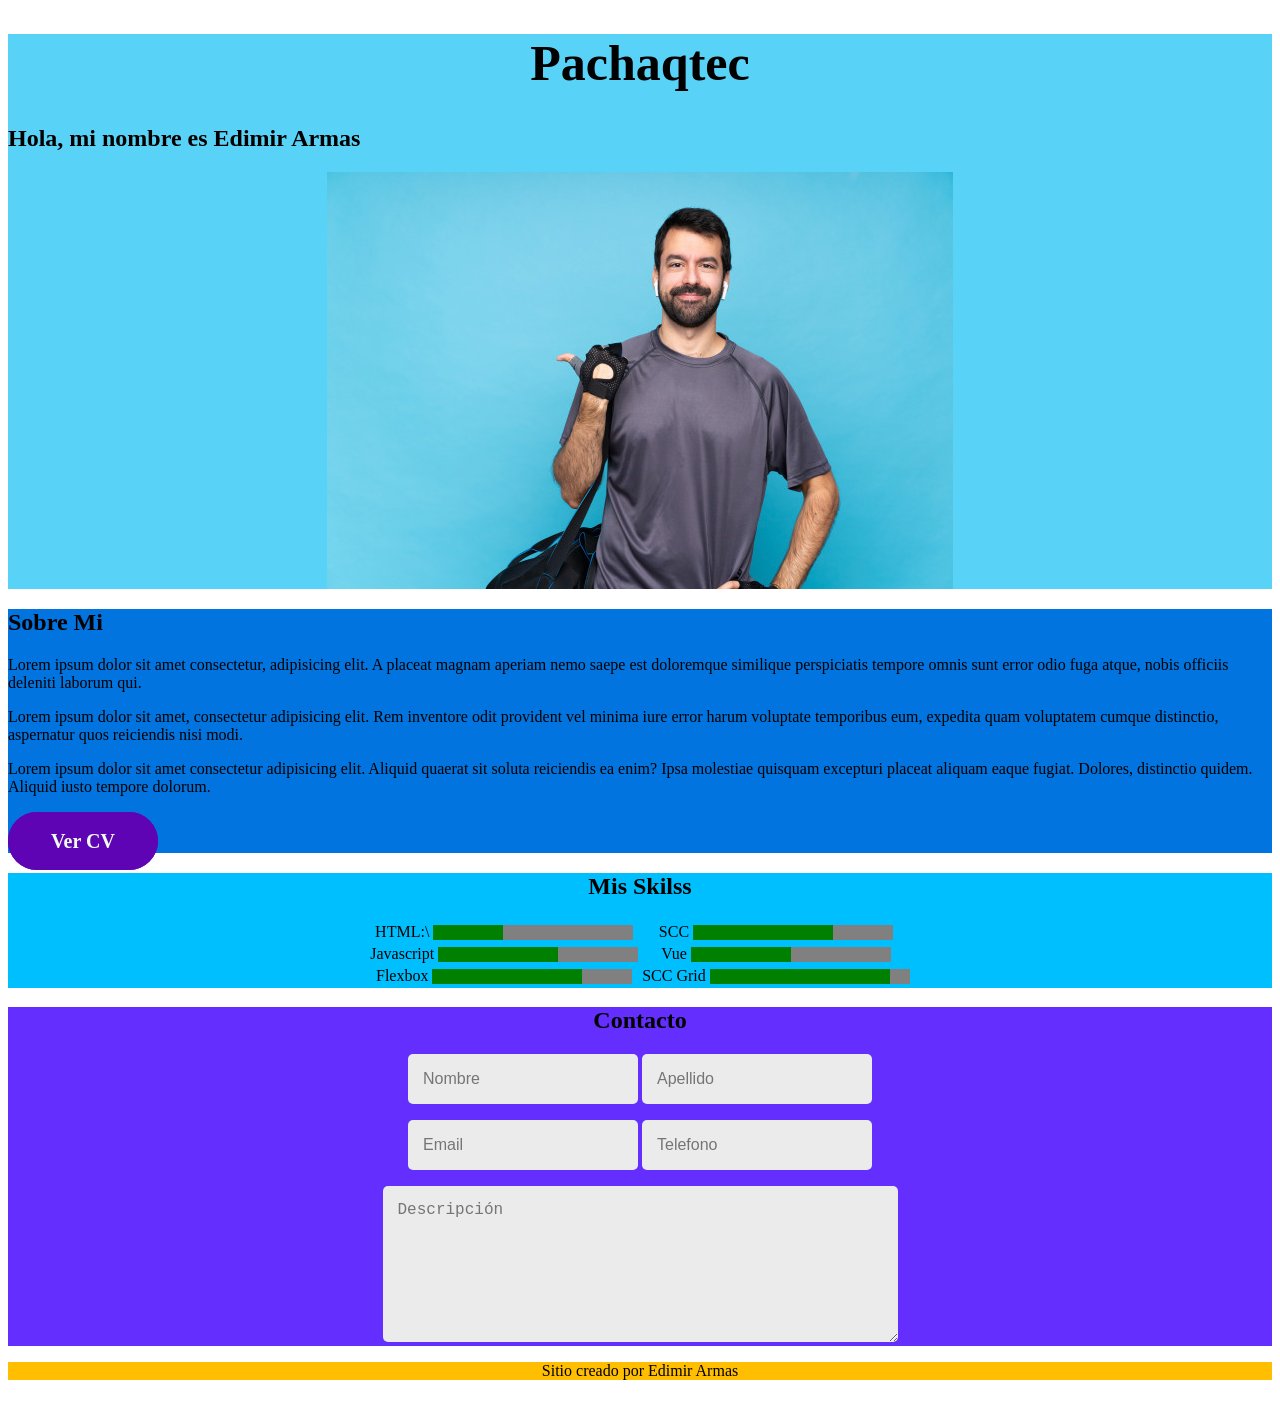
<file: index.html>
<!DOCTYPE html>
<html lang="en">
<head>
    <meta charset="UTF-8">
    <meta name="viewport" content="width=device-width, initial-scale=1.0">
    <link rel="stylesheet" href="css/main.css">
    <title>Mi Portafolio</title>
</head>
          <!--cabezera de la agina web-->
    <header style="background-color: #58D3F7;">
        <h1>Pachaqtec</h1>
        <h2>Hola, mi nombre es Edimir Armas</h2>
        <figure>
            <img src="images/mifoto.jpg" alt="mi foto personal">
        </figure>
      </header>
      <main>
          <section style="background-color: #0174DF;">
              <h2>Sobre Mi</h2>
              <p>Lorem ipsum dolor sit amet consectetur, adipisicing elit. A placeat magnam aperiam nemo saepe 
                  est doloremque similique perspiciatis tempore omnis sunt error odio fuga atque, nobis officiis 
                  deleniti laborum qui.
              </p>

               <p>
                Lorem ipsum dolor sit amet, consectetur adipisicing elit. Rem inventore odit provident vel minima 
                iure error harum voluptate temporibus eum, expedita quam voluptatem cumque distinctio, aspernatur 
                quos reiciendis nisi modi.
              </p>

                <p>Lorem ipsum dolor sit amet consectetur adipisicing elit. Aliquid quaerat sit soluta reiciendis
                     ea enim? Ipsa molestiae quisquam excepturi placeat aliquam eaque fugiat. Dolores, distinctio
                      quidem. Aliquid iusto tempore dolorum.
                </p>
                <br>
                <a href="cv.html">Ver CV</a>
          </section>
          <section style="text-align: center; background-color:#00BFFF">
              <h2>Mis Skilss</h2>
                
              <table border="0px" style="margin: 0 auto;" > 
                <tr>
                   <td>
                       <span>HTML:</span>\
                       <progress value="35" max="100"></progress>
                    </td>
                   <td>
                    <span for="">SCC</span>
                    <progress value="70" max="100"></progress>
                   </td>
                   
               </tr>
               <tr>
                   <td>
                    <span for="">Javascript</span>
                    <progress value="60" max="100"></progress>
                   </td>

                   <td>
                    <span for="">Vue</span>
                    <progress value="50" max="100"></progress>
                   </td>
                </tr>
                <tr>
                    <td>
                        <span for="">Flexbox</span>
                        <progress value="75" max="100"></progress>
                    </td>

                    <td>
                        <span for="">SCC Grid</span>
                        <progress value="90" max="100"></progress>
                    </td>
                </tr>
             </table>
              
          </section>
          <section style="text-align: center; background-color:#642EFE">
            <div class="post">
                <div class="contact col-lg-6">
                    <div class="title">
                         <h2>Contacto</h2>
                    </div>
                    <form>
                        <div class="input-group">
                            <input type="text" placeholder="Nombre" />
                            <input type="text" placeholder="Apellido" />
                        </div>
                        <div class="input-group">
                            <input type="text" placeholder="Email" />
                            <input type="text" placeholder="Telefono" />
                        </div>
                        <div class="input-group">
                            <textarea name="" id="" cols="47" rows="7" placeholder="Descripción"></textarea>
                        </div>
                    </form>
                </div>
            </div>
          </section>
  
      </main>
      <footer style="text-align: center; background-color:#FFBF00">
       <P>Sitio creado por Edimir Armas</P>
      </footer>
<body>
    
</body>
</html>
</file>
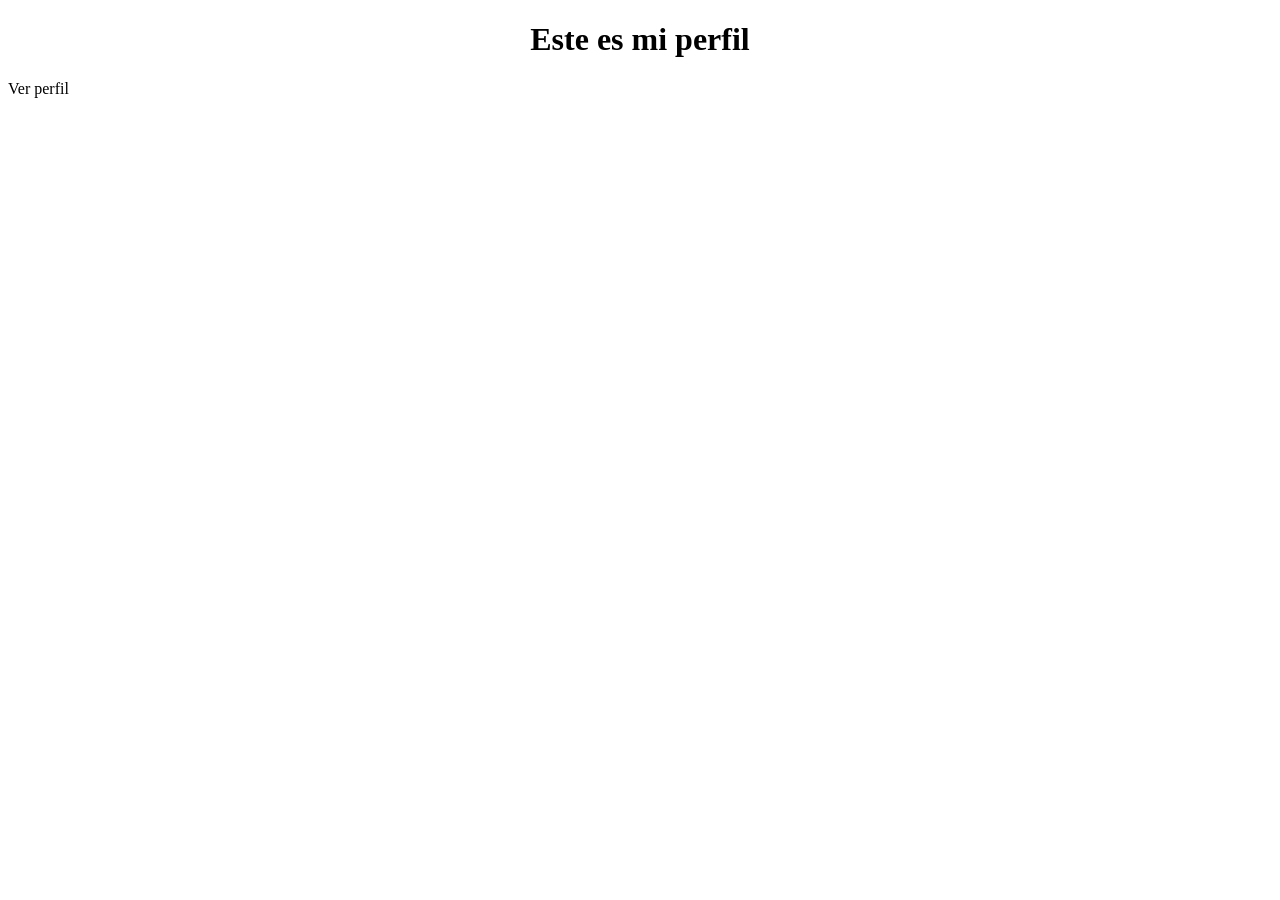
<file: cv.html>
<!DOCTYPE html>
<html lang="en">
<head>
    <meta charset="UTF-8">
    <meta name="viewport" content="width=device-width, initial-scale=1.0">
    <title>Document</title>
</head>
<body>
    <h1 style="text-align: center;">Este es mi perfil</h1>
    <p>Ver perfil</p>
    <p></p>
</body>
</html>
</file>
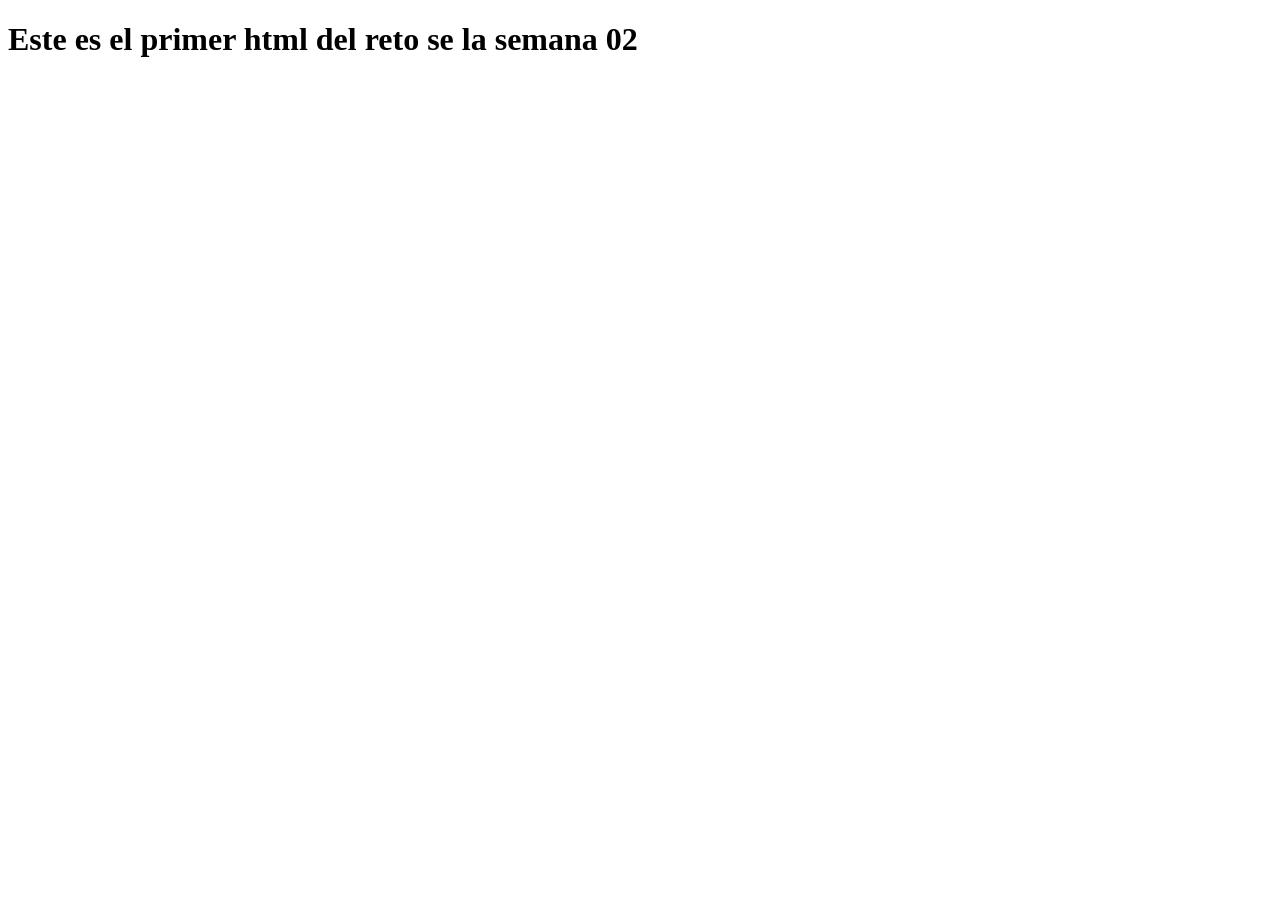
<file: portafolio.html>
<!DOCTYPE html>
<html lang="en">
<head>
    <meta charset="UTF-8">
    <meta name="viewport" content="width=device-width, initial-scale=1.0">
    <title>Document</title>
</head>
<body>
    <h1>Este es el primer html del reto se la semana 02</h1>
</body>
</html>
</file>
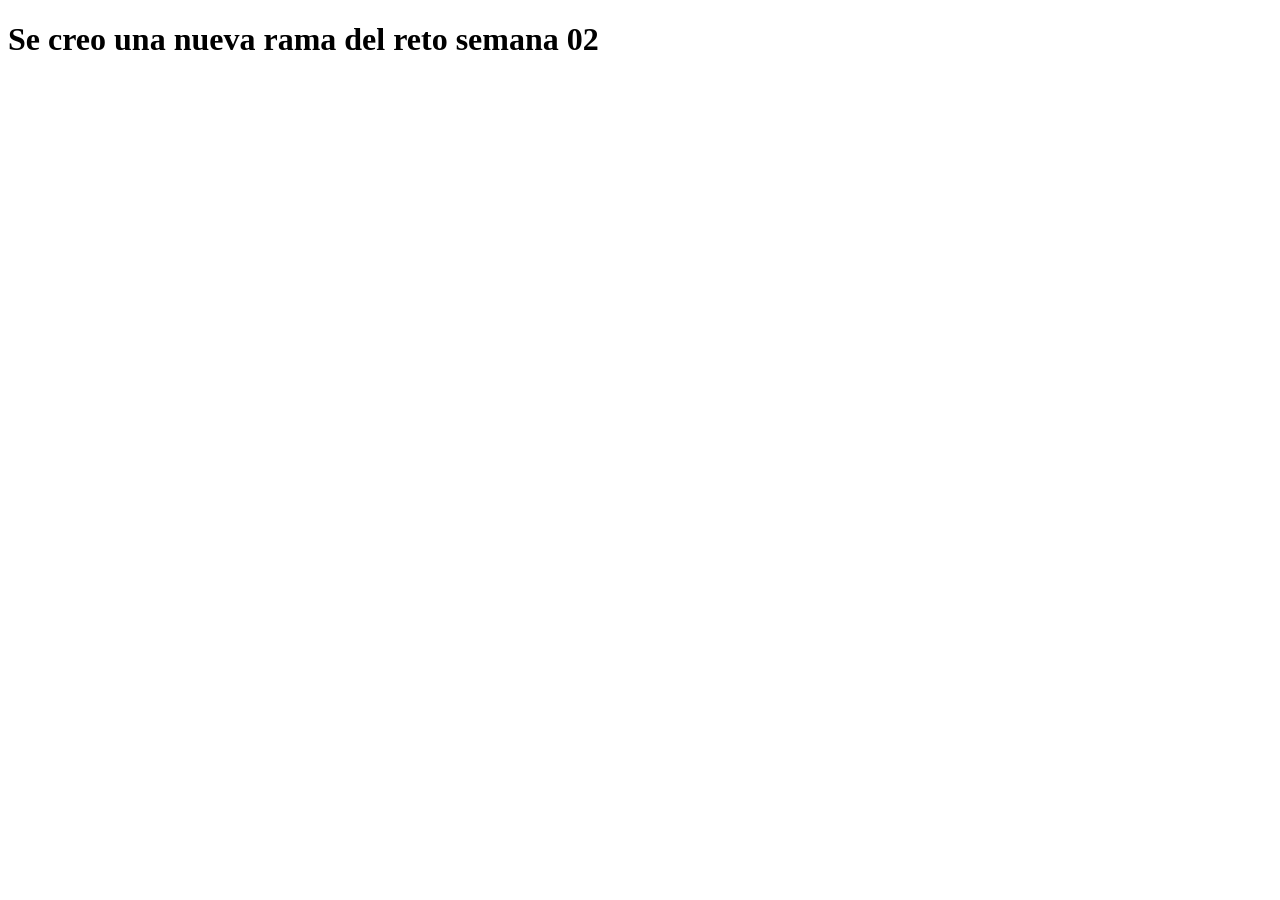
<file: tags.html>
<!DOCTYPE html>
<html lang="en">
<head>
    <meta charset="UTF-8">
    <meta name="viewport" content="width=device-width, initial-scale=1.0">
    <title>Document</title>
</head>
<body>
    <h1>Se creo una nueva rama del reto semana 02</h1>
</body>
</html>
</file>
<file: css/main.css>
footer{
    text-align: center;
}

h1{
    text-align: center;  
    font-kerning: none;
    font-weight: bold;
    font-size: 50px;
             
}

a{    
        text-decoration:none;
        font-weight: 600;
        font-size: 20px;
        color:#F2FBEF;
        padding-top:15px;
        padding-bottom:15px;
        padding-left:40px;
        padding-right:40px;
        background-color:#5F04B4;
        border-color: #5F04B4;
        border-width: 3px;
        border-style: solid;
        border-radius:35px;
       
}

figure img {
    display: block;
    margin-left: auto;
    margin-right: auto;
  }

  section {
    border: 0;
  }

  progress[value] {
    -webkit-appearance: none;
    -moz-appearance: none;
    appearance: none;
    border: none;
    width: 200px;
    height: 15px;
    }

/* nuevo*/

.post .contact form .input-group input[type="text"] {
    background: #ebebeb;
    border: 0;
    outline: 0;
    height: 50px;
    border-radius: 5px;
    padding: 0 15px;
    font-size: 16px;
}
.post .contact form .input-group textarea {
    background: #ebebeb;
    border: 0;
    outline: 0;
    border-radius: 5px;
    padding: 15px;
    font-size: 16px;
}
.post .contact form .post {
    width: 100%;
    background: #3eb3a5;
    color: #fff;
    font-size: 16px;
    border-radius: 5px;
    display: inline-block;
}

 div{
            margin-bottom: 1em;
        }
</file>
